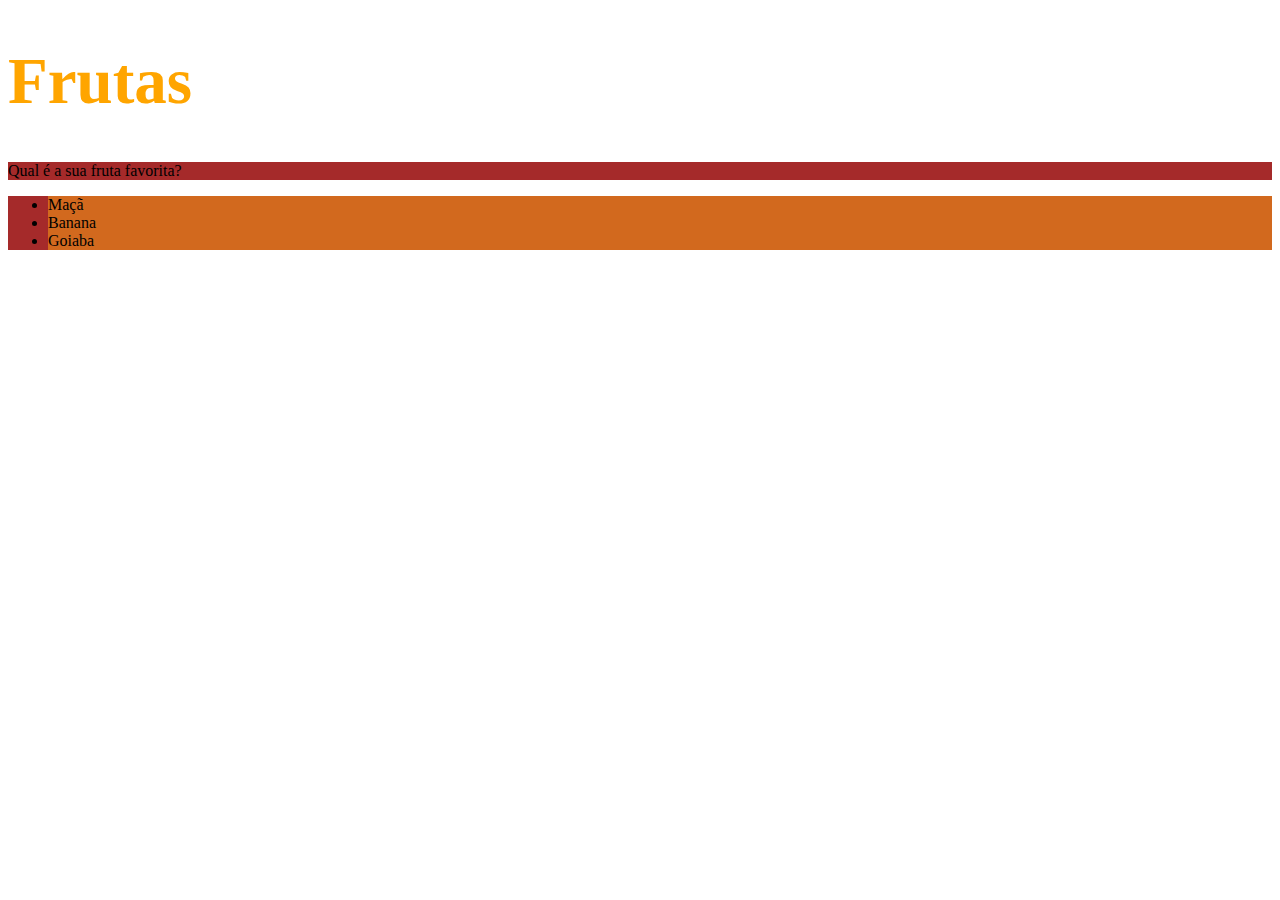
<file: fundamentos/html_css/dia-2/ex01/index.html>
<!DOCTYPE html>
<html lang="pt-br">
<head>
    <meta charset="UTF-8">
    <meta http-equiv="X-UA-Compatible" content="IE=edge">
    <meta name="viewport" content="width=device-width, initial-scale=1.0">
    <title>HTML</title>
    <link rel="stylesheet" href="style.css">
</head>
<body>
    <h1>Frutas</h1>
    <p class="background">Qual é a sua fruta favorita?</p>

    <ul class="background">
        <li>Maçã</li>
        <li>Banana</li>
        <li>Goiaba</li>
    </ul>
</body>
</html>
</file>
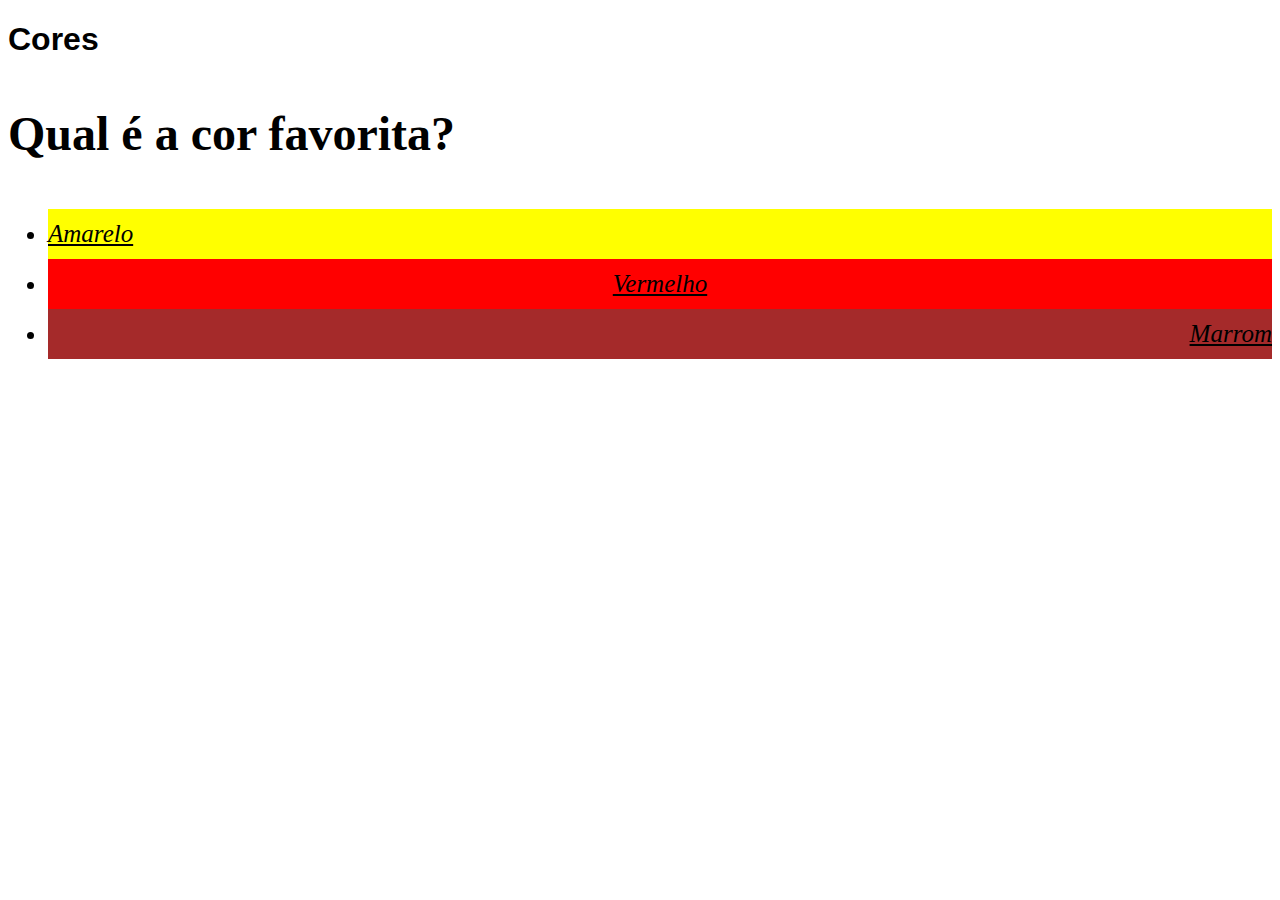
<file: fundamentos/html_css/dia-2/ex02/index.html>
<!DOCTYPE html>
<html lang="pt-br">
<head>
    <meta charset="UTF-8">
    <meta http-equiv="X-UA-Compatible" content="IE=edge">
    <meta name="viewport" content="width=device-width, initial-scale=1.0">
    <title>HTML</title>
    <link rel="stylesheet" href="style.css">
</head>
<body>
    <h1>Cores</h1>

    <p>Qual é a cor favorita?</p>

    <ul>
        <li class="amarelo">Amarelo</li>
        <li class="vermelho">Vermelho</li>
        <li class="marrom">Marrom</li>
    </ul>

</body>
</html>
</file>
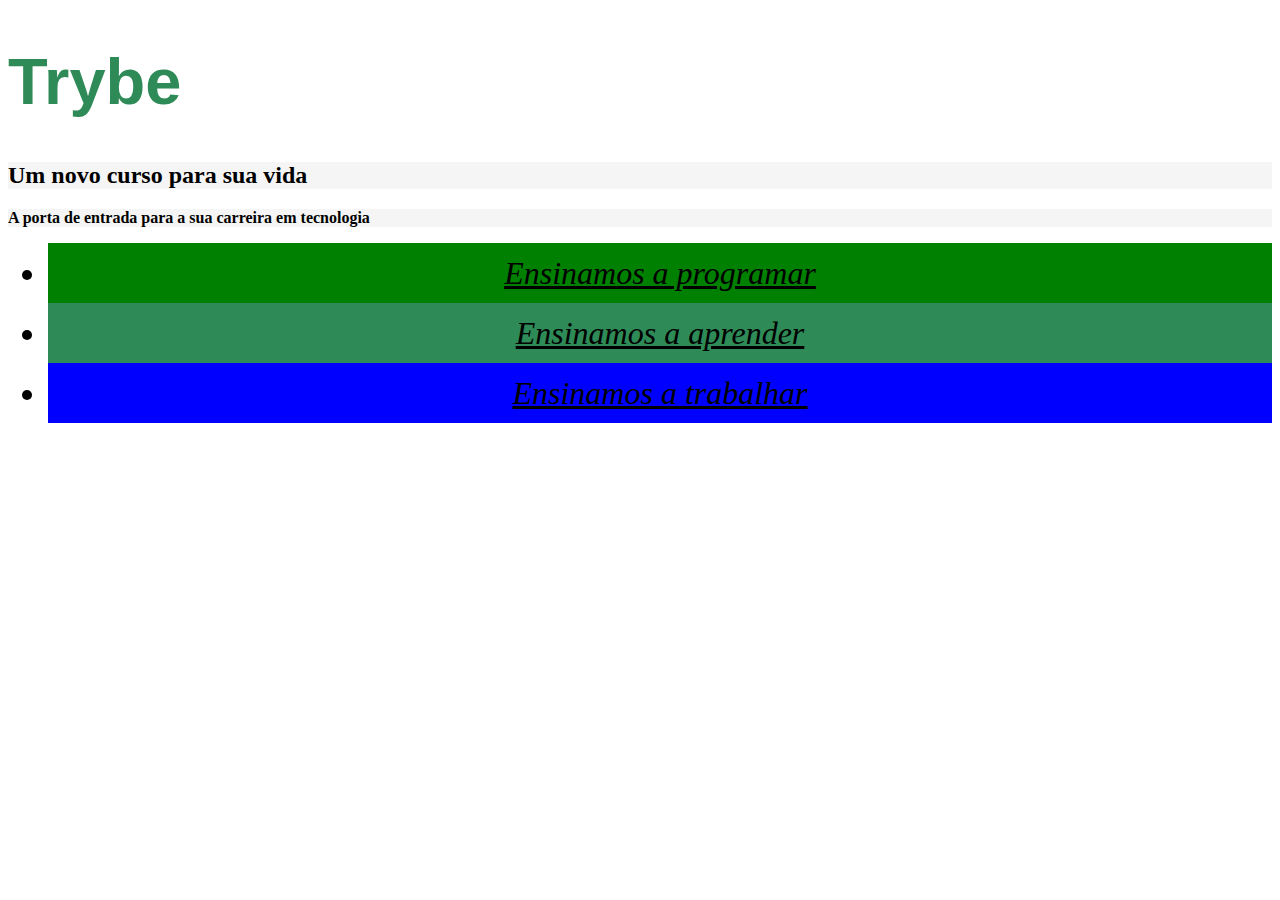
<file: fundamentos/html_css/dia-2/ex03/index.html>
<!DOCTYPE html>
<html lang="pt-br">
<head>
    <meta charset="UTF-8">
    <meta http-equiv="X-UA-Compatible" content="IE=edge">
    <meta name="viewport" content="width=device-width, initial-scale=1.0">
    <title>HTML</title>
    <link rel="stylesheet" href="style.css">
</head>
<body>
    <h1>Trybe</h1>
    <h2 class="cor-de-fundo">Um novo curso para sua vida</h2>
    <p class="cor-de-fundo">A porta de entrada para a sua carreira em tecnologia</p>
    <ul>
      <li id="verde">Ensinamos a programar</li>
      <li id="verde-escuro">Ensinamos a aprender</li>
      <li id="azul">Ensinamos a trabalhar</li>
    </ul>
</body>
</html>
</file>
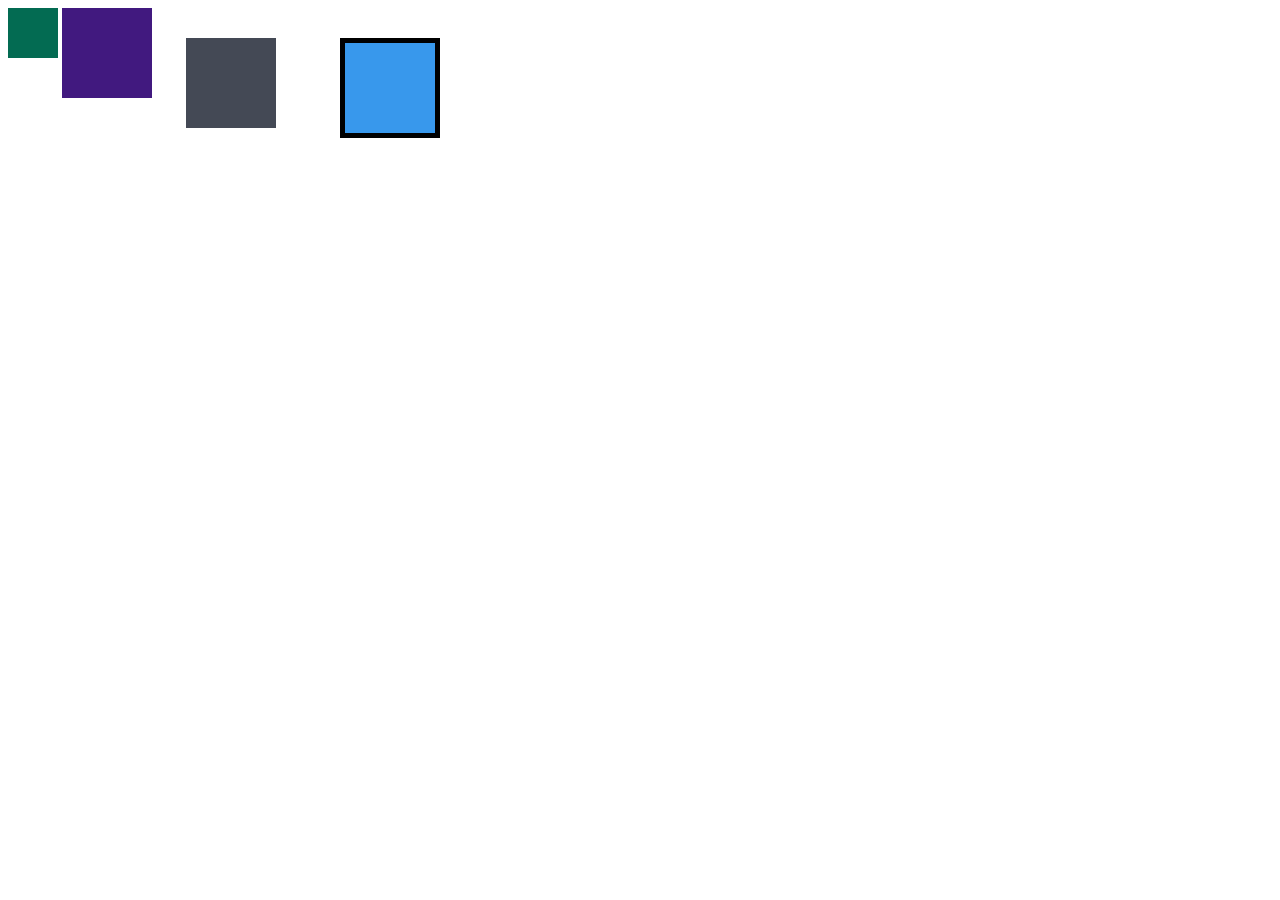
<file: fundamentos/html_css/dia-3/ex01/index.html>
<!DOCTYPE html>
<html lang="pt-br">
<head>
    <meta charset="UTF-8">
    <meta http-equiv="X-UA-Compatible" content="IE=edge">
    <meta name="viewport" content="width=device-width, initial-scale=1.0">
    <title>Exerciocio: Box Model</title>
    <link rel="stylesheet" href="style.css">
</head>
<body>
    <div class="caixa width-and-height" style="background: #036b52"></div>
    <div class="caixa width-and-height padding" style="background: #41197f;"></div>
    <div class="caixa width-and-height padding margin" style="background: #444955"></div>
    <div class="caixa width-and-height padding margin border" style="background: #3898EC"></div>
</body>
</html>
</file>
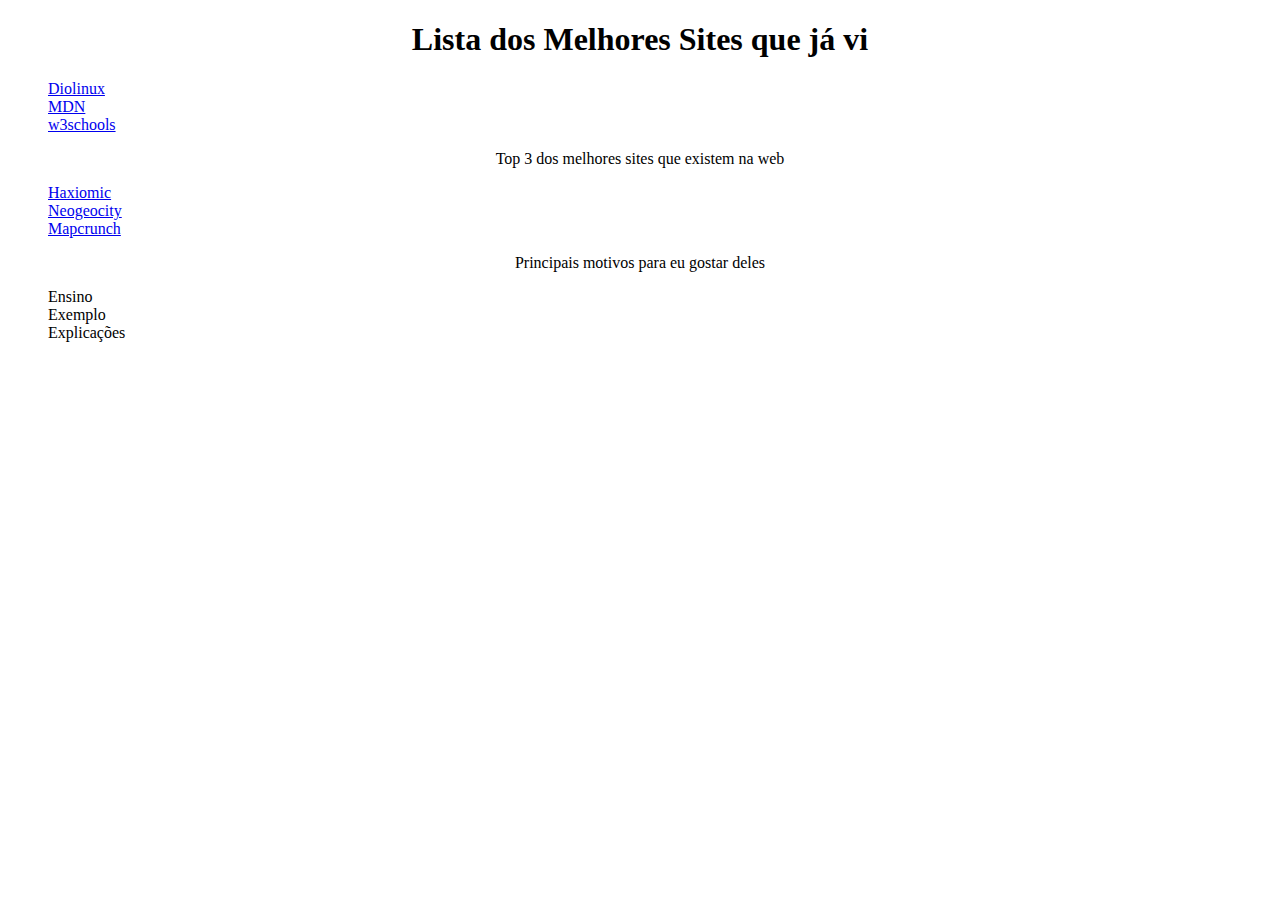
<file: fundamentos/html_css/dia-3/ex03/index.html>
<!DOCTYPE html>
<html lang="pt-br">
  <head>
    <meta charset="UTF-8" />
    <meta http-equiv="X-UA-Compatible" content="IE=edge" />
    <meta name="viewport" content="width=device-width, initial-scale=1.0" />
    <title>Agrupando Seletores</title>
    <link rel="stylesheet" href="style.css" />
  </head>
  <body>
    <h1>Lista dos Melhores Sites que já vi</h1>
    <!-- Adicione uma lista ordenada dos 3 melhores sites que você conhece. -->

    <ol>
      <li><a href="https://diolinux.com.br/" target="_blank">Diolinux</a></li>
      <li>
        <a
          href="https://developer.mozilla.org/pt-BR/docs/Learn/JavaScript/First_steps/What_is_JavaScript"
          target="_blank"
          >MDN</a
        >
      </li>
      <li>
        <a href="https://www.w3schools.com/css/" target="_blank">w3schools</a>
      </li>
    </ol>

    <p>Top 3 dos melhores sites que existem na web</p>
    <ul>
      <li><a href="https://haxiomic.github.io/GPU-Fluid-Experiments/html5/?q=UltraLow" target="_blank">Haxiomic</a></li>
      <li><a href="https://www.neogeocity.com/" target="_blank">Neogeocity</a></li>
      <li><a href="https://www.mapcrunch.com/" target="_blank">Mapcrunch</a></li>
    </ul>
    <!-- Adicione uma lista não ordenada com, pelo menos, 3 características que você gosta -->
    <p>Principais motivos para eu gostar deles</p>
    <ul>
      <li>Ensino</li>
      <li>Exemplo</li>
      <li>Explicações</li>
    </ul>
  </body>
</html>
</file>
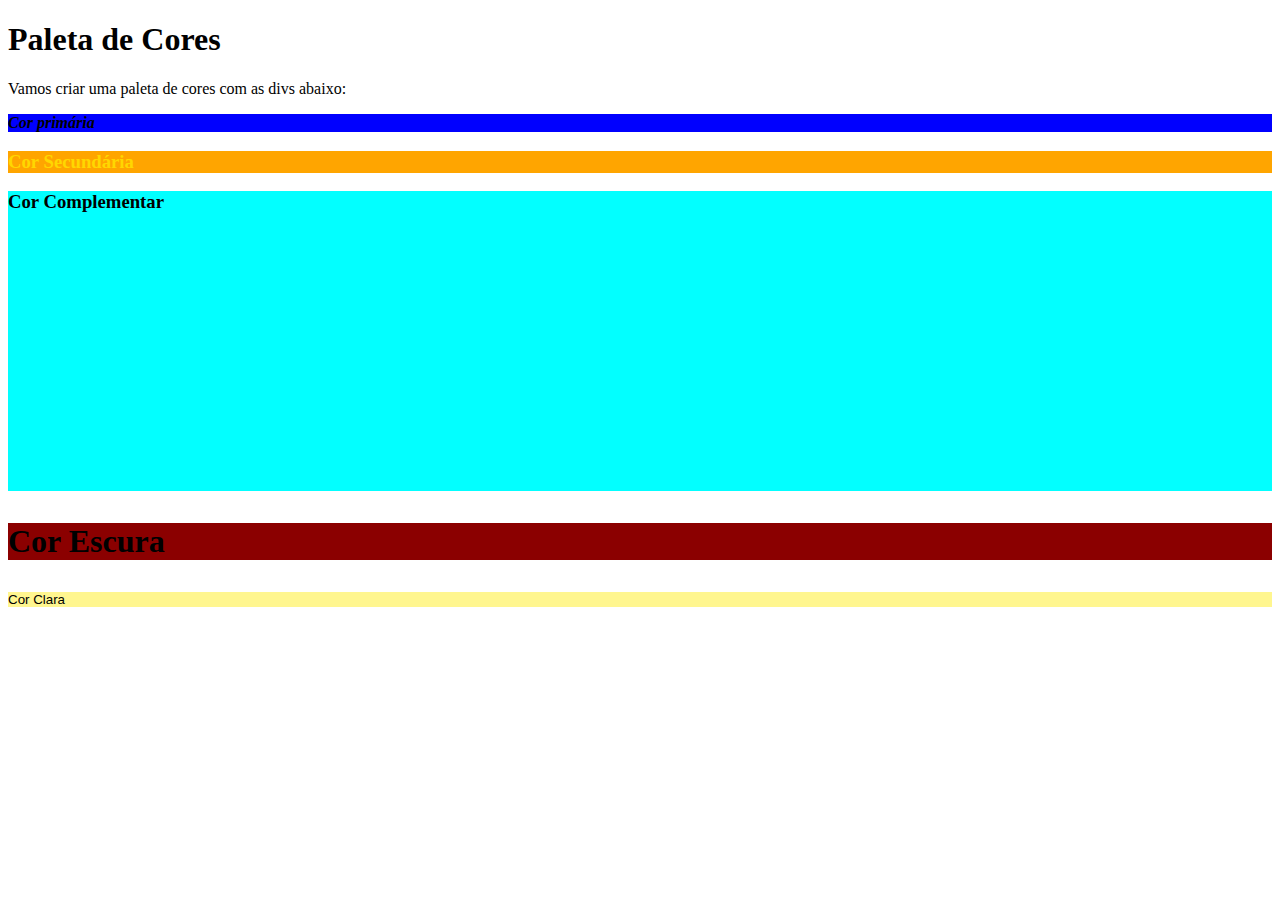
<file: fundamentos/html_css/dia-3/ex04/index.html>
<!DOCTYPE html>
<html lang="pt-br">
  <head>
    <meta charset="UTF-8" />
    <title>Pseudo-classes</title>
    <link rel="stylesheet" href="style.css" />
  </head>
  <body>
    <h1>Paleta de Cores</h1>
    <p>Vamos criar uma paleta de cores com as divs abaixo:</p>
    <div>
      <h3>Cor primária</h3>
    </div>
    <div>
      <h3>Cor Secundária</h3>
    </div>
    <div>
      <h3>Cor Complementar</h3>
    </div>
    <div>
      <h3>Cor Escura</h3>
    </div>
    <div>
      <h3>Cor Clara</h3>
    </div>
  </body>
</html>
</file>
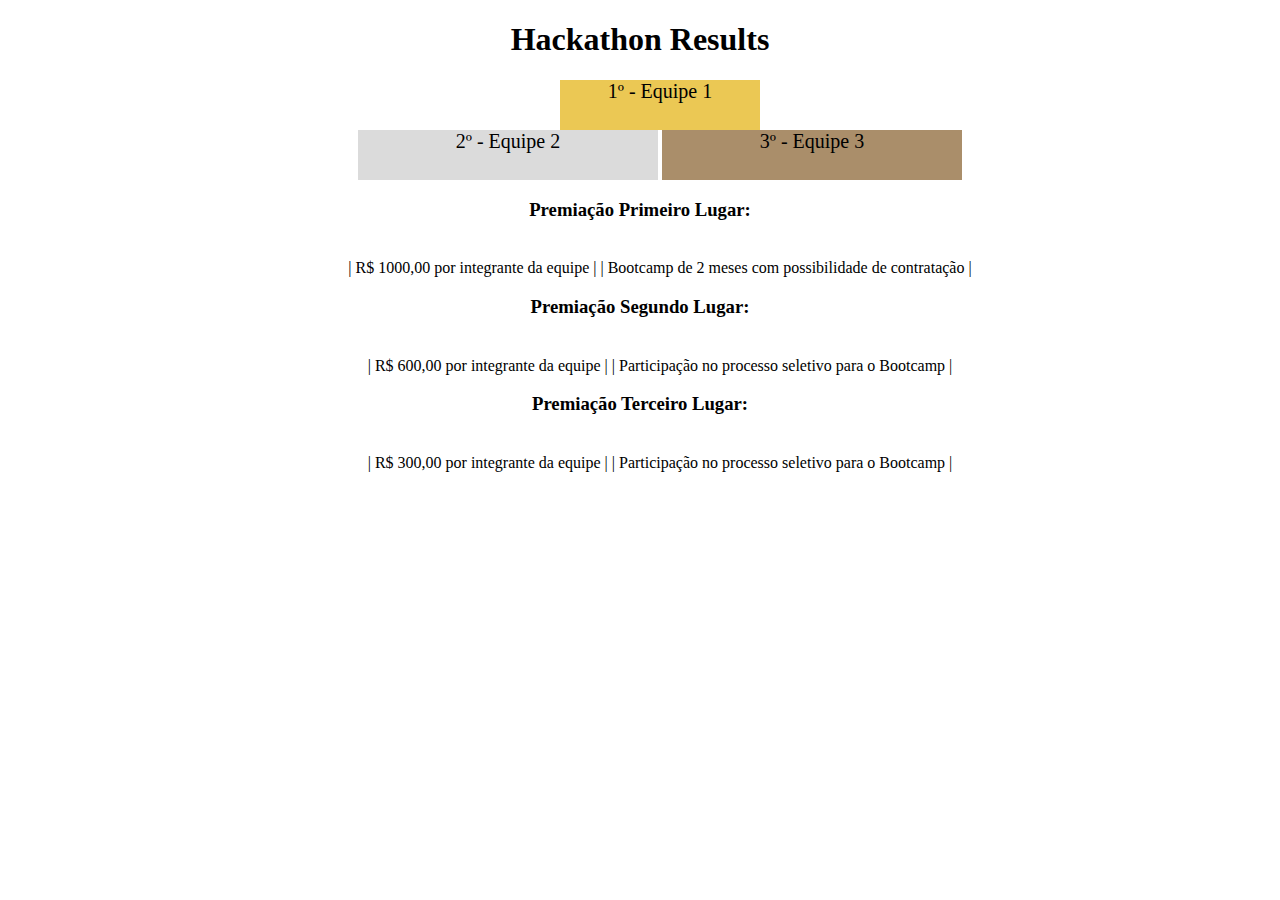
<file: fundamentos/html_css/dia-4/ex01 - Ranking/index.html>
<!DOCTYPE html>
<html lang="pt">
  <head>
    <meta charset="UTF-8">
    <meta name="viewport" content="width=device-width, initial-scale=1.0">
    <title>Ranking</title>
    <link rel="stylesheet" href="style.css">
  </head>
  <body>
    <header>
      <h1>Hackathon Results</h1>
    </header>
    <section class="classication">
      <ul>
        <li class="first">1º - Equipe 1</li>
        <li class="second">2º - Equipe 2</li>
        <li class="third">3º - Equipe 3</li>
      </ul>
    </section>
    <section class="premiacao">
      <h3>Premiação Primeiro Lugar:</h3>
      <ul>
        <li>| R$ 1000,00 por integrante da equipe |</li>
        <li>| Bootcamp de 2 meses com possibilidade de contratação |</li>
      </ul>
      <h3>Premiação Segundo Lugar:</h3>
      <ul>
        <li>| R$ 600,00 por integrante da equipe |</li>
        <li>| Participação no processo seletivo para o Bootcamp |</li>
      </ul>
      <h3>Premiação Terceiro Lugar:</h3>
      <ul>
        <li>| R$ 300,00 por integrante da equipe |</li>
        <li>| Participação no processo seletivo para o Bootcamp |</li>
      </ul>
    </section>
  </body>
</html>
</file>
<file: fundamentos/html_css/dia-2/ex01/style.css>
/*Modifique o tamanho do h1 para 65 pixels;  */
/* Modifique a cor do texto do h1 para laranja; */
h1 {
    font-size: 65px;
    color: orange;
}

/* Modifique a cor de fundo da lista não ordenada; */
li {
    background-color: chocolate;
}
/* Crie uma classe para modificar a cor de fundo da tag p e da ul ao mesmo tempo. */

.background {
    background-color: brown;
}
</file>
<file: fundamentos/html_css/dia-2/ex02/style.css>
/* Modifique o font-size do body para 16px */
body{
    font-size: 16px;
}

/* Modifique o font-family do h1 para sans-serif*/

h1 {
    font-family: sans-serif;
}

/* Deixe o parágrafo com o font-weight 600 */
/* Coloque o tamanho do parágrafo com o tamanho de 
3 vezes o padrão do body*/

p {
    font-weight: 600;
    font-size: 3em;
}

/* Explore as propriedades font-style, line-height,
 text-align e text-decoration */
ul{
    font-style: italic;
    line-height: 50px;
    text-decoration: underline;
    color: black;
    font-size: 25px;
}


 /* Troque a cor de fundo de cada item da lista 
 para a cor correspondente ao texto */

.amarelo{
    background-color: yellow;
}

.vermelho{
    background-color: red;
    text-align: center;
}

.marrom{
    background-color: brown;
    text-align: right;
}
</file>
<file: fundamentos/html_css/dia-2/ex03/style.css>
h1 {
color: seagreen;
font-size: 65px;
font-family: sans-serif, Helvetica; 
}

.cor-de-fundo {
background-color: whitesmoke;
}

p {
font-weight: 600;
}

body {
font-size: 16px;
}

li {
font-style: italic;
line-height: 60px;
text-align: center;
text-decoration: underline;
font-size: 2em;
}

#verde {
background-color: green;
}

#verde-escuro {
background-color: seagreen;
}

#azul {
background-color: blue;
}
</file>
<file: fundamentos/html_css/dia-3/ex01/style.css>
.caixa {
    color: white;
    display: inline-block;
    line-height: 50px;
    text-align: center;
    vertical-align: top;
  }
  
  .width-and-height {
    height: 50px;
    width: 50px;
  }
  
  /* insira na classe abaixo um padding de 20px para aplicá-lo aos itens B, C e D */
  .padding {
    padding: 20px;
  }
  
  /* insira na classe abaixo uma margem de 30px para aplicá-la aos itens C e D */
  .margin {
    margin: 30px;
  }
  
  /* insira na classe abaixo uma borda com valor '5px solid black' para aplicá-la ao item D */
  .border {
    border: 5px solid black;
  }
</file>
<file: fundamentos/html_css/dia-3/ex03/style.css>
/* O texto das tags ‘h1’ e ‘p’ estejam centralizados. */
h1, p {
    text-align: center;
}

/* A cor de fundo da sua lista mude quando o cursor estiver sobre o item. */
li:hover{
    background-color: cadetblue;
    
}

/* A fonte do item mude quando ele for clicado. */
li:active {
    font-family: 'Segoe UI', Tahoma, Geneva, Verdana, sans-serif;
  
}


/* No ‘style.css’, adicione a propriedade ‘list-style: none’ para ambas as listas.*/
ol,ul{
    list-style: none;
}
</file>
<file: fundamentos/html_css/dia-3/ex04/style.css>
/* Estilize as divs para que, ao passar o cursor por cima das mesmas, elas ganhem uma borda. */
div:hover {
  border: 2px solid red;
}

/* Faça cada div ter uma cor de fundo própria. */
div:nth-of-type(1){
    background-color: rgb(0, 0, 255);
}
div:nth-of-type(2){
    background-color: rgb(255, 165, 0);
}
div:nth-of-type(3){
    background-color: rgb(2 , 255 , 255);
}

div:nth-of-type(4){
    background-color: rgb(139, 0, 0);
}

div:nth-of-type(5){
    background-color: rgb(255, 246, 143);
}

/* Estilize cada uma das tags h3 da maneira que achar melhor (cor, tamanho, estilo e família). */
div:nth-of-type(2) > h3{
    color: rgb(255, 215, 0);
}

div:nth-of-type(4) > h3 {
    font-size: 2em;
}

div:nth-of-type(1) > h3 {
    font-size: 1em;
    font-style: italic;
}

div:nth-of-type(3){
    height: 300px;
}

div:nth-of-type(5) > h3{
    font-weight: 100;
    font-size: smaller;
    font-family: sans-serif;
}
</file>
<file: fundamentos/html_css/dia-4/ex01 - Ranking/style.css>
h1 {
  text-align: center;
}

ul {
  list-style: none;
  text-align: center;
}

body {
  text-align: center;
}

.classication {
  display: block;
}

.premiacao ul li {
  margin-top: 20px;
  display: inline-block;
}
h3 {
  text-align: center;
}

.first {
  background-color: rgb(235, 200, 84);
  font-size: 20px;
  height: 50px;
  text-align: center;
  width: 200px;
  margin: auto;
}

.second {
  background-color: rgb(219, 219, 219);
  font-size: 20px;
  height: 50px;
  text-align: center;
  width: 300px;
  display: inline-block;
}

.third {
  background-color: rgb(170, 142, 106);
  font-size: 20px;
  height: 50px;
  text-align: center;
  width: 300px;
  display: inline-block;
}
</file>
